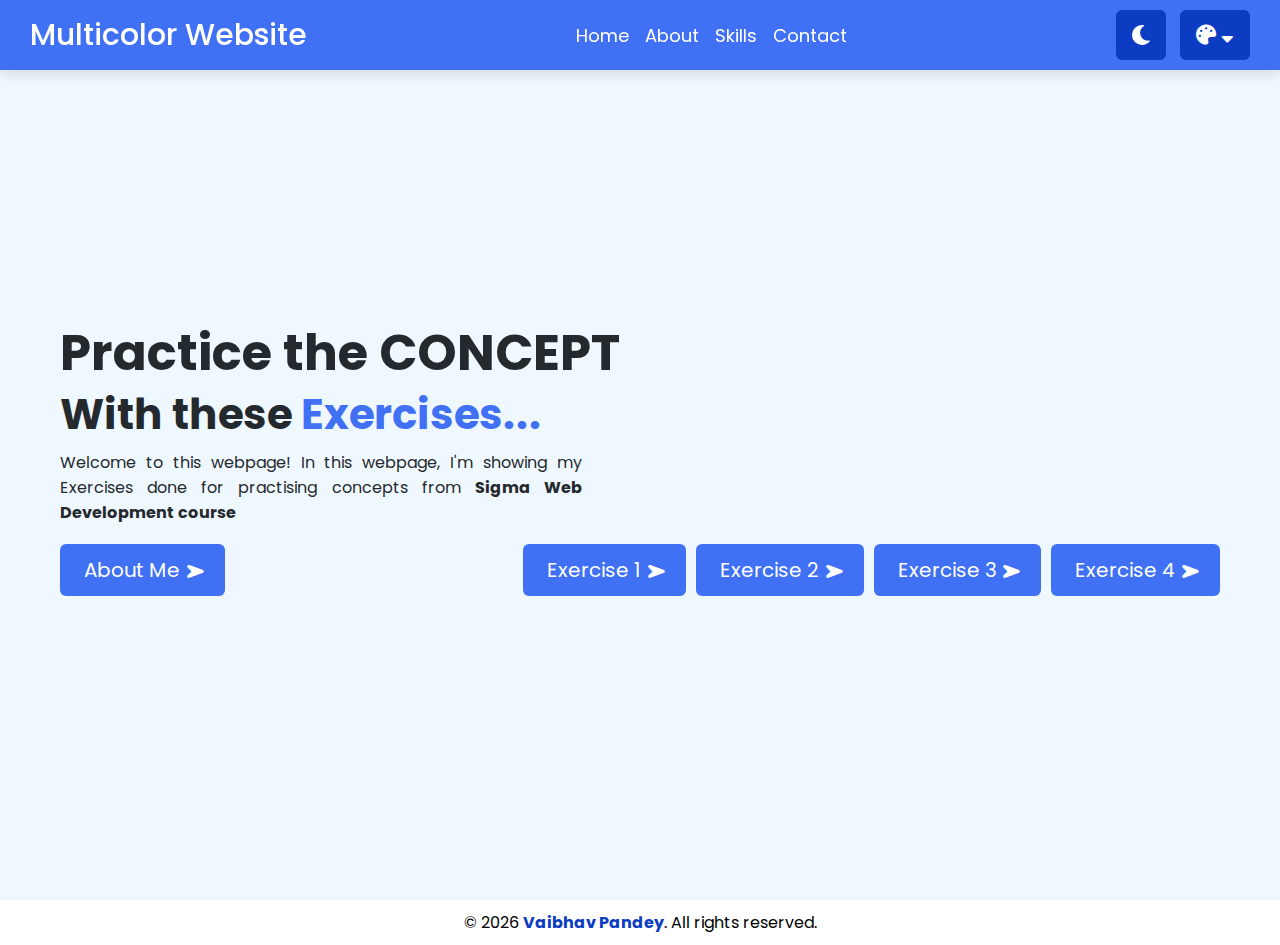
<file: index.html>
<!DOCTYPE html>
<html lang="en" dir="ltr">

<head>
  <meta charset="UTF-8">
  <title> Multicolor Website </title>
  <link rel="stylesheet" href="style.css">
  <!-- Fontawesome CDN Link -->
  <link rel="stylesheet" href="https://cdnjs.cloudflare.com/ajax/libs/font-awesome/5.15.4/css/all.min.css" />
  <meta name="viewport" content="width=device-width, initial-scale=1.0">
</head>

<body>
  <nav>
    <div class="navbar">
      <div class="logo"><a href="#">Multicolor Website</a></div>
      <ul class="nav-links">
        <li><a href="#">Home</a></li>
        <li><a href="#">About</a></li>
        <li><a href="#">Skills</a></li>
        <li><a href="#">Contact</a></li>
      </ul>
      <div class="appearance">
        <div class="light-dark">
          <i class="btn fas fa-moon" data-color="#e4e6eb #e4e6eb #24292D #24292D #242526"></i>
        </div>
        <div class="color-icon">
          <div class="icons">
            <i class="fas fa-palette"></i>
            <i class="fas fa-sort-down arrow"></i>
          </div>
          <div class="color-box">
            <h3>Color Switcher</h3>
            <div class="color-switchers">
              <button class="btn blue active" data-color="#fff #24292d #4070f4 #0b3cc1 #F0F8FF"></button>
              <button class="btn orange" data-color="#fff #242526 #F79F1F #DD8808 #fef5e6"></button>
              <button class="btn purple" data-color="#fff #242526 #8e44ad #783993 #eadaf1"></button>
              <button class="btn green" data-color="#fff #242526 #3A9943 #2A6F31 #DAF1DC"></button>
            </div>
          </div>
        </div>
      </div>
    </div>
  </nav>

  <section class="home-content">
    <div class="texts">
      <h2 class="text">Practice the <span>CONCEPT</span></h2>
      <h3 class="text">With these <span>Exercises...</span></h3>
      <p>Welcome to this webpage! In this webpage, I'm showing my Exercises done for practising concepts from <b>Sigma
          Web Development course</b></p>
      <div class="button-group">
        <div class="button">
          <a href="#">About Me <i class="fas fa-location-arrow"></i></a>
        </div>
        <div class="button">
          <a href="./Exercise 1/index.html">Exercise 1 <i class="fas fa-location-arrow"></i></a>
        </div>
        <div class="button">
          <a href="./Exercise 2/index.html">Exercise 2 <i class="fas fa-location-arrow"></i></a>
        </div>
        <div class="button">
          <a href="./Exercise 3/index.html">Exercise 3 <i class="fas fa-location-arrow"></i></a>
        </div>
        <div class="button">
          <a href="./Exercise 4/index.html">Exercise 4 <i class="fas fa-location-arrow"></i></a>
        </div>
      </div>

  </section>
  <footer class="footer">
    <p>&copy; <span id="currentYear"></span> <span class="name"> Vaibhav Pandey</span>. All rights reserved.</p>
  </footer>
  <script>
    // for footer current year
    var currentYear = new Date().getFullYear();
    document.getElementById('currentYear').textContent = currentYear;
  </script>
  <script src="script.js"></script>
</body>

</html>
</file>
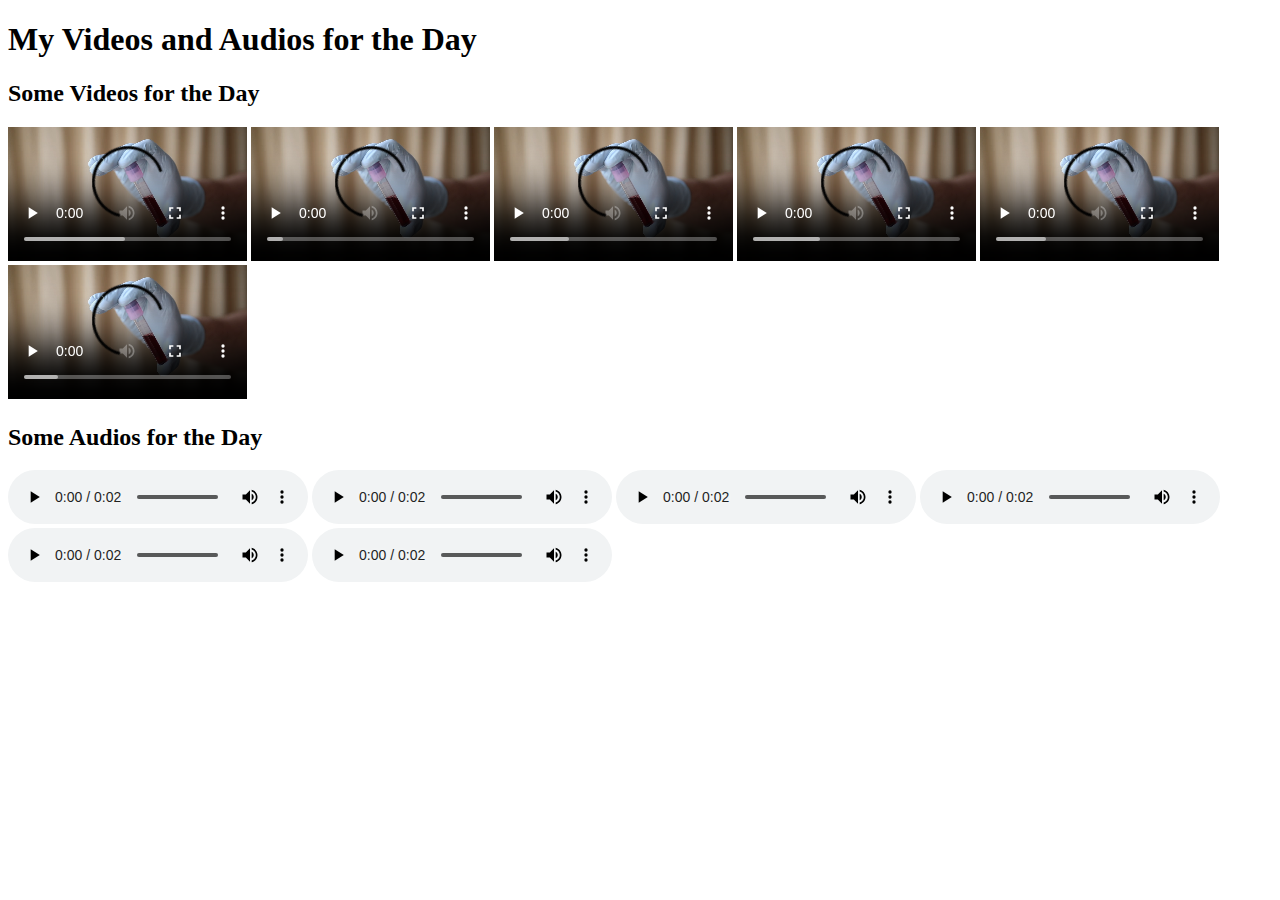
<file: Exercise 1/index.html>
<!DOCTYPE html>
<html lang="en">

<head>
     <meta charset="UTF-8">
     <meta name="viewport" content="width=device-width, initial-scale=1.0">
     <title>Document</title>
</head>

<body>
     <h1>My Videos and Audios for the Day</h1>
     <h2>Some Videos for the Day</h2>
     <div>
          <video width="239" src="1.mp4" controls></video>
          <video width="239" src="2.mp4" controls></video>
          <video width="239" src="3.mp4" controls></video>
          <video width="239" src="4.mp4" controls></video>
          <video width="239" src="5.mp4" controls></video>
          <video width="239" src="6.mp4" controls></video>
     </div>
     <h2>Some Audios for the Day</h2>
     <div>
          <audio src="1.mp3" controls></audio>
          <audio src="2.mp3" controls></audio>
          <audio src="3.mp3" controls></audio>
          <audio src="4.mp3" controls></audio>
          <audio src="5.mp3" controls></audio>
          <audio src="6.mp3" controls></audio>
     </div>

</html>
</file>
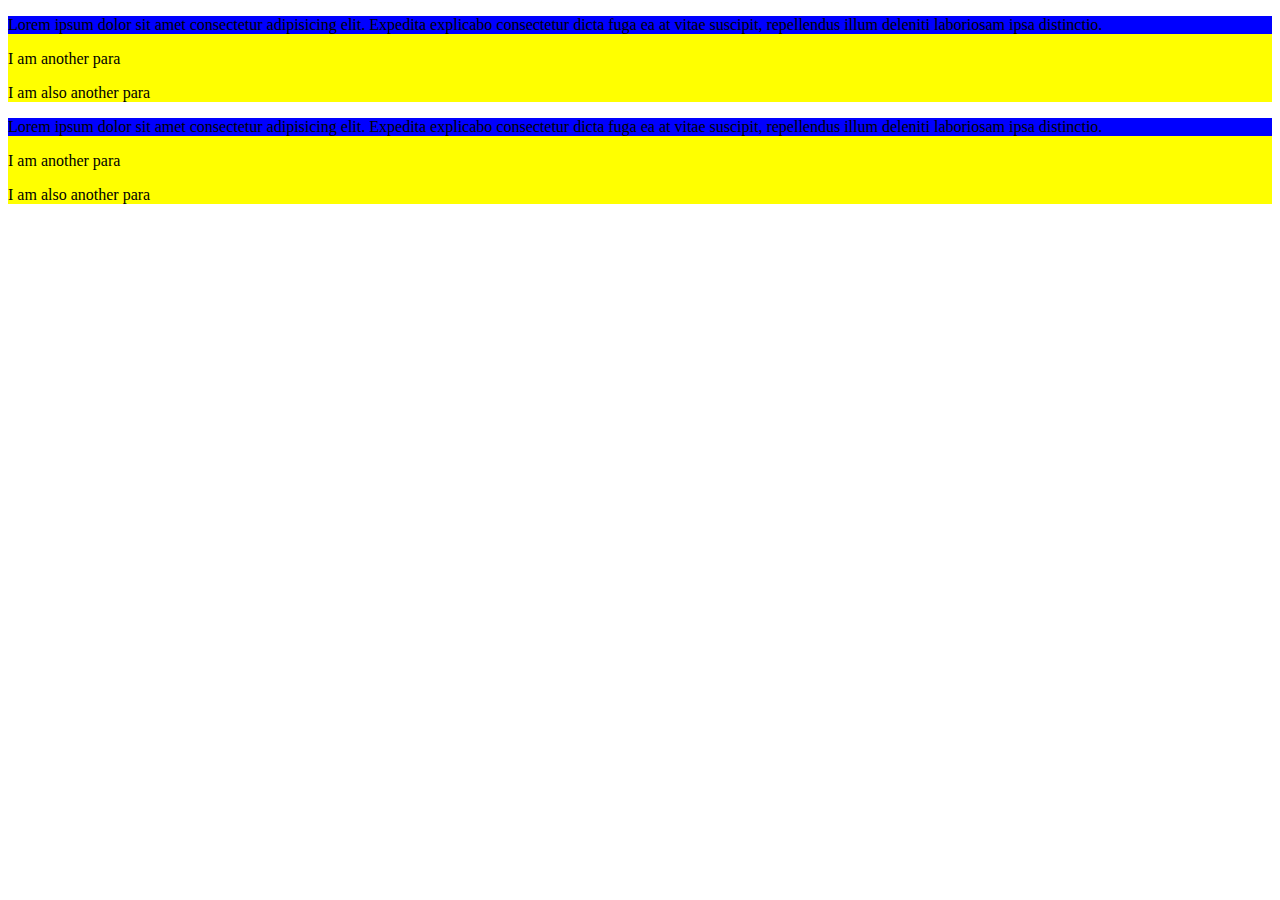
<file: Exercise 2/index.html>
<!DOCTYPE html>
<html lang="en">
<head>
    <meta charset="UTF-8">
    <meta name="viewport" content="width=device-width, initial-scale=1.0">
    <title>Document</title>
    <style>
        div :first-child{
            background-color: blue;
        }
        div{
            background-color: yellow;
        }
    </style>
</head>
<body>
    <!-- Write html and css code to style a paragraph inside a div which contains 5 other paragraphs. The first paragraph must have background color yellow and text color red. The other paragraphs must have background color blue and text color white. The HMTL is written below for your reference. Do not change this html -->
    <div>
        <p>Lorem ipsum dolor sit amet consectetur adipisicing elit. Expedita explicabo consectetur dicta fuga ea at vitae suscipit, repellendus illum deleniti laboriosam ipsa distinctio.</p>
        <p>I am another para</p>
        <p>I am also another para</p>
    </div>
    <div>
        <p>Lorem ipsum dolor sit amet consectetur adipisicing elit. Expedita explicabo consectetur dicta fuga ea at vitae suscipit, repellendus illum deleniti laboriosam ipsa distinctio.</p>
        <p>I am another para</p>
        <p>I am also another para</p>
    </div>
</body>
</html>
</file>
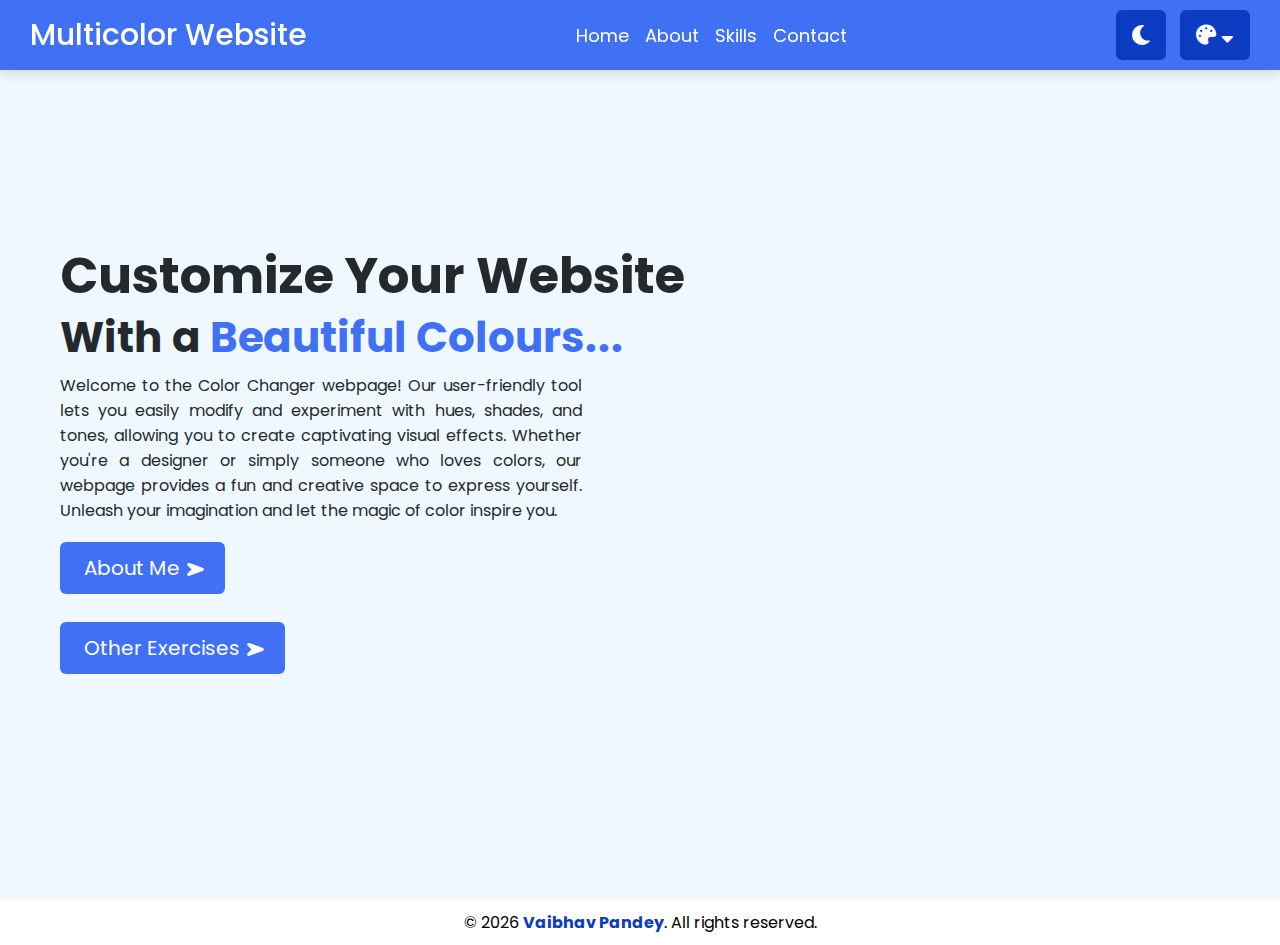
<file: Exercise 4/index.html>
<!DOCTYPE html>
<html lang="en" dir="ltr">
  <head>
    <meta charset="UTF-8">
    <title> Multicolor Website </title>
    <link rel="stylesheet" href="style.css">
    <!-- Fontawesome CDN Link -->
    <link rel="stylesheet" href="https://cdnjs.cloudflare.com/ajax/libs/font-awesome/5.15.4/css/all.min.css" />
    <meta name="viewport" content="width=device-width, initial-scale=1.0">
   </head>
<body>
  <nav>
    <div class="navbar">
      <div class="logo"><a href="#">Multicolor Website</a></div>
      <ul class="nav-links">
        <li><a href="#">Home</a></li>
        <li><a href="#">About</a></li>
        <li><a href="#">Skills</a></li>
        <li><a href="#">Contact</a></li>
      </ul>
      <div class="appearance">
        <div class="light-dark">
          <i class="btn fas fa-moon" data-color="#e4e6eb #e4e6eb #24292D #24292D #242526"></i>
        </div>
        <div class="color-icon">
          <div class="icons">
            <i class="fas fa-palette"></i>
            <i class="fas fa-sort-down arrow"></i>
          </div>
          <div class="color-box">
            <h3>Color Switcher</h3>
            <div class="color-switchers">
              <button class="btn blue active" data-color="#fff #24292d #4070f4 #0b3cc1 #F0F8FF"></button>
              <button class="btn orange" data-color="#fff #242526 #F79F1F #DD8808 #fef5e6"></button>
              <button class="btn purple" data-color="#fff #242526 #8e44ad #783993 #eadaf1"></button>
              <button class="btn green" data-color="#fff #242526 #3A9943 #2A6F31 #DAF1DC"></button>
            </div>
          </div>
        </div>
      </div>
    </div>
  </nav>

  <section class="home-content">
    <div class="texts">
      <h2 class="text">Customize Your Website </h2>
      <h3 class="text">With a <span>Beautiful Colours...</span></h3>
      <p>Welcome to the Color Changer webpage! Our user-friendly tool lets you easily modify and experiment with hues, shades, and tones, allowing you to create captivating visual effects. Whether you're a designer or simply someone who loves colors, our webpage provides a fun and creative space to express yourself. Unleash your imagination and let the magic of color inspire you.</p>
      <div class="button">
      <a href="#">About Me
      <i class="fas fa-location-arrow"></i></a>
    </div>
    <br><br>
      <div class="button">
      <a href="../index.html">Other Exercises
      <i class="fas fa-location-arrow"></i></a>
    </div>
  </section>
  <footer class="footer">
      <p>&copy; <span id="currentYear"></span> <span class="name"> Vaibhav Pandey</span>. All rights reserved.</p>
    </footer>
    <script>
      // for footer current year
        var currentYear = new Date().getFullYear();
        document.getElementById('currentYear').textContent = currentYear;
      </script>      
      <script src="script.js"></script> 
</body>
</html>
</file>
<file: style.css>
@import url("https://fonts.googleapis.com/css2?family=Poppins:wght@200;300;400;500;600;700&display=swap");

* {
  margin: 0;
  padding: 0;
  box-sizing: border-box;
  font-family: "Poppins", sans-serif;
  transition: all 0.3s ease;
}

:root {
  --white: #fff;
  --black: #24292d;
  --nav-main: #4070f4;
  --switchers-main: #0b3cc1;
  --light-bg: #f0f8ff;
}

nav {
  position: fixed;
  height: 70px;
  width: 100%;
  background: var(--nav-main);
  box-shadow: 0 5px 10px rgba(0, 0, 0, 0.1);
}

nav .navbar {
  display: flex;
  align-items: center;
  height: 100%;
  max-width: 1300px;
  margin: auto;
  padding: 0 30px;
  justify-content: space-between;
}

nav .navbar a {
  font-size: 30px;
  font-weight: 500;
  color: var(--white);
  text-decoration: none;
}

.navbar .nav-links {
  display: flex;
}

.navbar .nav-links li {
  margin: 0 8px;
  list-style: none;
  display: flex;
}

.navbar .nav-links a {
  font-size: 18px;
  font-weight: 400;
  opacity: 1;
}

.navbar .nav-links a:hover {
  opacity: 1;
  text-decoration: none;
  scale: 1.12;
}

.navbar .appearance {
  display: flex;
  align-items: center;
}

.appearance .light-dark,
.appearance .icons {
  height: 50px;
  width: 50px;
  border-radius: 6px;
  line-height: 50px;
  text-align: center;
  color: var(--white);
  font-size: 20px;
  background: var(--switchers-main);
  cursor: pointer;
}

.name {
  color: var(--switchers-main);
  font-weight: bold;
}

.appearance .light-dark i,
.appearance .icons i {
  opacity: 1;
}

.appearance .light-dark:hover i,
.appearance .icons:hover i {
  opacity: 1;
}

.appearance .light-dark:hover {
  box-shadow: 0 5px 10px rgba(0, 0, 0, 0.1);
}

.appearance .light-dark i {
  height: 100%;
  width: 100%;
}

.appearance .color-icon {
  position: relative;
}

.appearance .icons {
  width: 70px;
  height: 50px;
  margin-left: 14px;
}

.appearance .color-box {
  position: absolute;
  bottom: -133px;
  right: 0;
  min-height: 100px;
  background: var(--white);
  padding: 16px 20px 20px 20px;
  border-radius: 6px;
  box-shadow: 0 5px 10px rgba(0, 0, 0, 0.2);
  opacity: 0;
  pointer-events: none;
}

.color-box::before {
  content: "";
  position: absolute;
  top: -10px;
  right: 20px;
  height: 30px;
  width: 30px;
  border-radius: 50%;
  background: var(--white);
  transform: rotate(45deg);
}

.color-icon.open .color-box {
  opacity: 1;
  pointer-events: auto;
}

.color-icon.open .arrow {
  transform: rotate(-180deg);
}

.appearance .color-box h3 {
  font-size: 16px;
  font-weight: 600;
  display: block;
  color: var(--nav-main);
  text-align: left;
  white-space: nowrap;
  margin-bottom: 10px;
}

.appearance .color-box .color-switchers {
  display: flex;
}

.color-box .color-switchers .btn {
  display: inline-block;
  height: 40px;
  width: 40px;
  border: none;
  outline: none;
  border-radius: 50%;
  margin: 0 5px;
  cursor: pointer;
  background: #4070f4;
}

.color-switchers .btn.blue.active {
  box-shadow: 0 0 0 2px #fff, 0 0 0 4px #4070f4;
}

.color-switchers .btn.orange {
  background: #f79f1f;
}

.color-switchers .btn.orange.active {
  box-shadow: 0 0 0 2px #fff, 0 0 0 4px #f79f1f;
}

.color-switchers .btn.purple {
  background: #8e44ad;
}

.color-switchers .btn.purple.active {
  box-shadow: 0 0 0 2px #fff, 0 0 0 4px #8e44ad;
}

.color-switchers .btn.green {
  background: #3a9943;
}

.color-switchers .btn.green.active {
  box-shadow: 0 0 0 2px #fff, 0 0 0 4px #3a9943;
}

.home-content {
  height: 100vh;
  width: 100%;
  background: var(--light-bg);
  display: flex;
  flex-direction: column;
  justify-content: center;
  padding: 0 60px;
  /* position: relative; */
}

.home-content h2 {
  color: var(--black);
  font-size: 50px;
}

.home-content h3 {
  color: var(--black);
  font-size: 42px;
  margin-top: -8px;
}

.home-content h3 span {
  color: var(--nav-main);
}

.home-content h3 span.darkMode {
  color: var(--black);
}

.home-content p {
  color: var(--black);
  font-size: 16px;
  width: 45%;
  text-align: justify;
  margin: 4px 0 30px 0;
}

.home-content a {
  color: #fff;
  font-size: 20px;
  padding: 12px 24px;
  border-radius: 6px;
  text-decoration: none;
  background: var(--nav-main);
}

.home-content a i {
  transform: rotate(45deg);
  font-size: 16px;
}

.home-content a:hover {
  background: var(--switchers-main);
}

@media (max-width: 1050px) {
  .home-content p {
    width: 70%;
  }
}


.button-group {
  display: flex;
  flex-wrap: wrap;
  gap: 10px; /* Adds space between the buttons */
}

.button-group .button:first-child {
  margin-right: auto; /* Pushes the 'About Me' button to the left */
}

/* .button-group .button:not(:first-child) {
  margin-left: auto;  Aligns all other buttons to the right
} */


.footer {
  /* background-color: rgba(0, 0, 0, 0.751); */
  padding: 10px;
  text-align: center;
  /* color: white; */
}

.footer p {
  margin: 0;
}
</file>
<file: Exercise 4/style.css>
@import url("https://fonts.googleapis.com/css2?family=Poppins:wght@200;300;400;500;600;700&display=swap");
* {
  margin: 0;
  padding: 0;
  box-sizing: border-box;
  font-family: "Poppins", sans-serif;
  transition: all 0.3s ease;
}

:root {
  --white: #fff;
  --black: #24292d;
  --nav-main: #4070f4;
  --switchers-main: #0b3cc1;
  --light-bg: #f0f8ff;
}

nav {
  position: fixed;
  height: 70px;
  width: 100%;
  background: var(--nav-main);
  box-shadow: 0 5px 10px rgba(0, 0, 0, 0.1);
}

nav .navbar {
  display: flex;
  align-items: center;
  height: 100%;
  max-width: 1300px;
  margin: auto;
  padding: 0 30px;
  justify-content: space-between;
}

nav .navbar a {
  font-size: 30px;
  font-weight: 500;
  color: var(--white);
  text-decoration: none;
}

.navbar .nav-links {
  display: flex;
}

.navbar .nav-links li {
  margin: 0 8px;
  list-style: none;
  display: flex;
}

.navbar .nav-links a {
  font-size: 18px;
  font-weight: 400;
  opacity: 1;
}

.navbar .nav-links a:hover {
  opacity: 1;
  text-decoration: none;
  scale: 1.12;
}

.navbar .appearance {
  display: flex;
  align-items: center;
}

.appearance .light-dark,
.appearance .icons {
  height: 50px;
  width: 50px;
  border-radius: 6px;
  line-height: 50px;
  text-align: center;
  color: var(--white);
  font-size: 20px;
  background: var(--switchers-main);
  cursor: pointer;
}

.name {
  color: var(--switchers-main);
  font-weight: bold;
}

.appearance .light-dark i,
.appearance .icons i {
  opacity: 1;
}

.appearance .light-dark:hover i,
.appearance .icons:hover i {
  opacity: 1;
}

.appearance .light-dark:hover {
  box-shadow: 0 5px 10px rgba(0, 0, 0, 0.1);
}

.appearance .light-dark i {
  height: 100%;
  width: 100%;
}

.appearance .color-icon {
  position: relative;
}

.appearance .icons {
  width: 70px;
  height: 50px;
  margin-left: 14px;
}

.appearance .color-box {
  position: absolute;
  bottom: -133px;
  right: 0;
  min-height: 100px;
  background: var(--white);
  padding: 16px 20px 20px 20px;
  border-radius: 6px;
  box-shadow: 0 5px 10px rgba(0, 0, 0, 0.2);
  opacity: 0;
  pointer-events: none;
}

.color-box::before {
  content: "";
  position: absolute;
  top: -10px;
  right: 20px;
  height: 30px;
  width: 30px;
  border-radius: 50%;
  background: var(--white);
  transform: rotate(45deg);
}

.color-icon.open .color-box {
  opacity: 1;
  pointer-events: auto;
}

.color-icon.open .arrow {
  transform: rotate(-180deg);
}

.appearance .color-box h3 {
  font-size: 16px;
  font-weight: 600;
  display: block;
  color: var(--nav-main);
  text-align: left;
  white-space: nowrap;
  margin-bottom: 10px;
}

.appearance .color-box .color-switchers {
  display: flex;
}

.color-box .color-switchers .btn {
  display: inline-block;
  height: 40px;
  width: 40px;
  border: none;
  outline: none;
  border-radius: 50%;
  margin: 0 5px;
  cursor: pointer;
  background: #4070f4;
}

.color-switchers .btn.blue.active {
  box-shadow: 0 0 0 2px #fff, 0 0 0 4px #4070f4;
}

.color-switchers .btn.orange {
  background: #f79f1f;
}

.color-switchers .btn.orange.active {
  box-shadow: 0 0 0 2px #fff, 0 0 0 4px #f79f1f;
}

.color-switchers .btn.purple {
  background: #8e44ad;
}

.color-switchers .btn.purple.active {
  box-shadow: 0 0 0 2px #fff, 0 0 0 4px #8e44ad;
}

.color-switchers .btn.green {
  background: #3a9943;
}

.color-switchers .btn.green.active {
  box-shadow: 0 0 0 2px #fff, 0 0 0 4px #3a9943;
}

.home-content {
  height: 100vh;
  width: 100%;
  background: var(--light-bg);
  display: flex;
  flex-direction: column;
  justify-content: center;
  padding: 0 60px;
}

.home-content h2 {
  color: var(--black);
  font-size: 50px;
}

.home-content h3 {
  color: var(--black);
  font-size: 42px;
  margin-top: -8px;
}

.home-content h3 span {
  color: var(--nav-main);
}

.home-content h3 span.darkMode {
  color: var(--black);
}

.home-content p {
  color: var(--black);
  font-size: 16px;
  width: 45%;
  text-align: justify;
  margin: 4px 0 30px 0;
}

.home-content a {
  color: #fff;
  font-size: 20px;
  padding: 12px 24px;
  border-radius: 6px;
  text-decoration: none;
  background: var(--nav-main);
}

.home-content a i {
  transform: rotate(45deg);
  font-size: 16px;
}

.home-content a:hover {
  background: var(--switchers-main);
}

@media (max-width: 1050px) {
  .home-content p {
    width: 70%;
  }
}

.footer {
  /* background-color: rgba(0, 0, 0, 0.751); */
  padding: 10px;
  text-align: center;
  /* color: white; */
}

.footer p {
  margin: 0;
}
</file>
